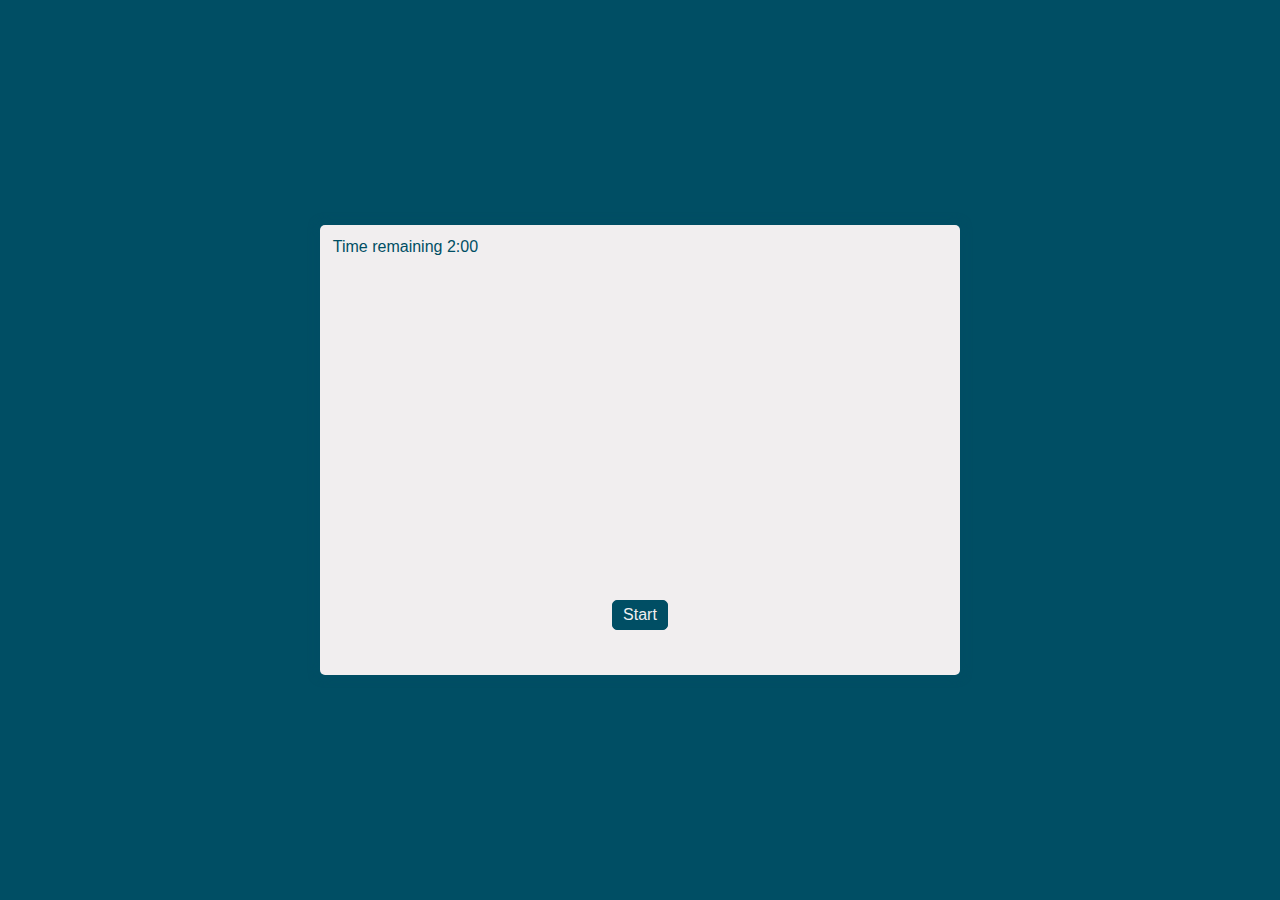
<file: index.html>
<!DOCTYPE html>
<html lang="en">
    <head>

        <meta charset="UTF-8" />
        <link rel="stylesheet" href = "style/styles.css"></link>
        <title>JavaScript Quiz</title>
        <script defer src = "script.js"></script>
    </head>
    <body>
        <main>
            <div class ="container">
                <div class="time-container"> Time remaining <span  class= 'timer' >2:00</span>
                </div>
                <div  id="question-container" class="hide">
                    <div  id="question">
                    </div>
                    <div id="answerList" class= "btn-grid hide">
                    </div>      
                    <div class= 'timer'>
                    </div>   
                    <input type=text class= "userInput hide"></input>
                </div>
                <div class="buttonControls">
                    <button id="next-button" class= "next-button btn hide">Next</button>
                    <button id="start-button" class= "start-button btn ">Start</button>
                    <a class='hide resultsButton' href="results.html">Leader Board</a>
                </div>   
            </div>     
        </main>
        <audio type="audio/mp3" src= "style/correct.mp3" id="correctSound" >
        <audio type="audio/mp3" src= "style/incorrectAudio.mp3" id="wrongSound">
    </body>

</html>
</file>
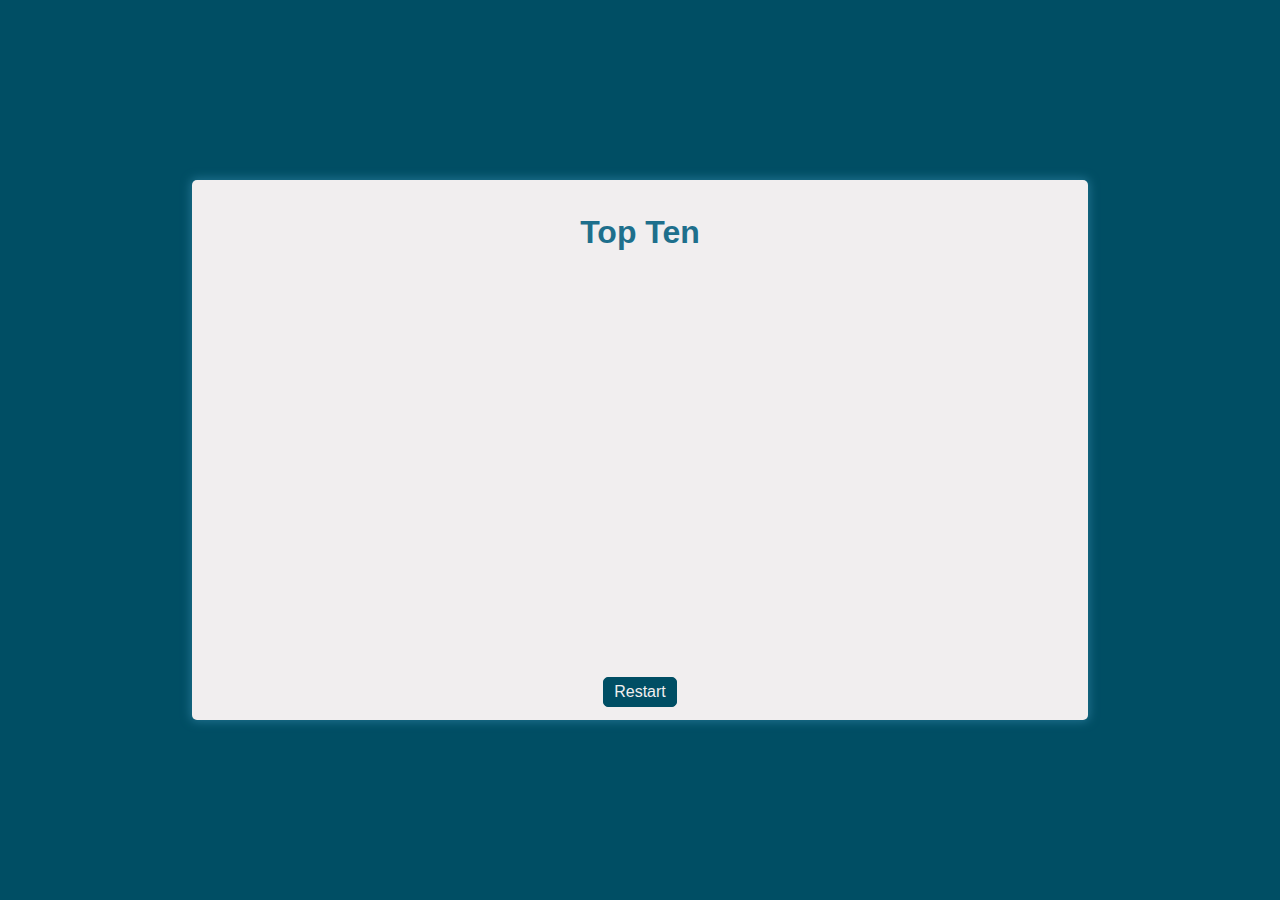
<file: results.html>
<!DOCTYPE html>
<html lang="en">
    <head>
        <meta charset="UTF-8" />
        <link rel="stylesheet" href = "style/styles.css"></link>
        <title>JavaScript Quiz Leader Board</title>
        <script defer src = "results.js"></script>
    </head>
    <body>
       
        <div class = "results-container results">
            <div class="modal hide">
                <div class="modal-content">
                    <button class="close-button">&times;</button>
                    <p> Please enter a valid name. </p>
                  </div>
            </div>
            <h1 class = 'score-title'> Top Ten </h1>

            <ul class='scores'>

            </ul>
            <div class="result-footer">
                <label class='result-label'> Add your name and score to the list! <input type="text" class="userInput"> </label>
                <button class="btn add-button"> Add Score </button>
                <button class="btn restart-button"> Restart </button> 
            </div>
        </div>
    </body>
</html>
</file>
<file: style/styles.css>
*, *::before, *::after{
    box-sizing: border-box;
    font-family: 'Franklin Gothic Medium', 'Arial Narrow', Arial, sans-serif;
}

:root{
    --neutral: #004e64;
    --wrong: #990100;
    --correct: #003E1F;
    --light: #f1eeef;
    --accent: #1e6f8c;
}

body, body.neutral {
    padding: 0;
    margin: 0;
    display: flex;
    width: 100vw;
    height: 100vh;
    justify-content: center;
    align-items: center;
    background-color: var(--neutral);;
}
body.correct{
    background-color: var(--correct);
}

body.wrong{
    background-color: var(--wrong);
}

.container{
    min-width: 50vw;
    max-width: 50vw;
    min-height: 50vh;
    background-color: var(--light);
    color: var(--neutral);
    border-radius: 5px;
    padding: 2%;
    box-shadow: 0 0 10px 2px;
    position: relative;
    justify-content: center;
}

.btn-grid{
    display: grid;
    grid-template-columns: repeat(1, 80%);
    gap: 10px;
    margin: 5% 0;
    justify-content: center;
}

.btn:hover, .resultsButton{
    padding: 4px 9px ;
    border: 2px solid var(--neutral);
}

.btn.correct, .resultsButton{
    background-color: var(--correct);
    color: var(--light);
}
.btn.wrong, .resultsButton{
    background-color: var(--wrong);
    color: var(--light);
}

.start-button, .submit-button, .btn, .resultsButton{
    font-size: 1rem;
    background-color:var(--neutral);
    border: 1px solid var(--neutral);
    padding: 5px 10px;
    border-radius: 5px;
    color:  var(--light);
    outline: none;
    size: 10%;
}
.close-button{
    background-color: var(--accent);
    color: var(--light);
    border: none;
    font-size: 1.5rem;
}


.start-button:hover, .submit-button:hover, .restart-button:hover{
    box-shadow: 0 0 10px 2px  var(--accent);
}

.buttonControls{
    display: flex;
    justify-content: center;
    align-items: center;
    position: absolute;
    bottom: 10%;
    left: 45%;
    right: 45%;
}

.results-container{
    max-width: 70vw;
    min-width: 70vw;
    min-height: 60vh;
    max-height: 60vh;
    background-color:  var(--light);
    color:  var(--accent);
    box-shadow: 0 0 10px 2px  var(--light);
    display: flex;
    justify-content: center;
    align-items: center;
    flex-direction: column;
    flex-wrap: wrap;
    border-radius: 5px;
    padding: 1%;
    box-shadow: 0 0 10px 2px;
    position: relative;
}
.modal{
    box-shadow: 0 0 10px 2px  var(--light);
    z-index: 10;
    font-size: 1.5rem;
    justify-content: center;
    align-items: center;
    position: absolute;
    align-items: center;
    background-color: var(--accent);
    color: var(--light);
    padding: 2%;
    border-radius: 5px;
    margin: auto 0px;
    min-height: max-content;
}

.score-title, #question{
    justify-self: flex-start;
    flex-grow: 1 ;
    /* margin-bottom: 0;
    padding-bottom: 0; */
}
#question{
    margin-top: 3%;
    padding: 2% 2%;
}

.hide{
    display: none;
}

.scores{
    padding: 5px;
    flex-grow: 2;
    padding-bottom: 25%;
    margin: auto 0px;
    list-style: none;
    text-align: center;
}

#userInput{
    margin: auto;
}

#question{
    padding-top: 2%;
    font-size: 2rem;
}



@media screen and (max-width: 1000px) {
    .container{
        width: 75vw;
        height: 75vh;
    }
    .btn,.time-container, .resultsButton{
        font-size: 30px;
    }
    .results-container, .results-container li{
        padding: 5px, 2px;
        font-size: 1.5rem;
        flex-wrap: wrap;
    }
    .restart-button, .add-button{
        padding: 5px;
        margin-left: 15%;
        margin-right: 15%;
        margin-top: 1%;
    }
    .result-label{
        margin-left:10%;
        margin-right:10%;
    }
}
</file>
